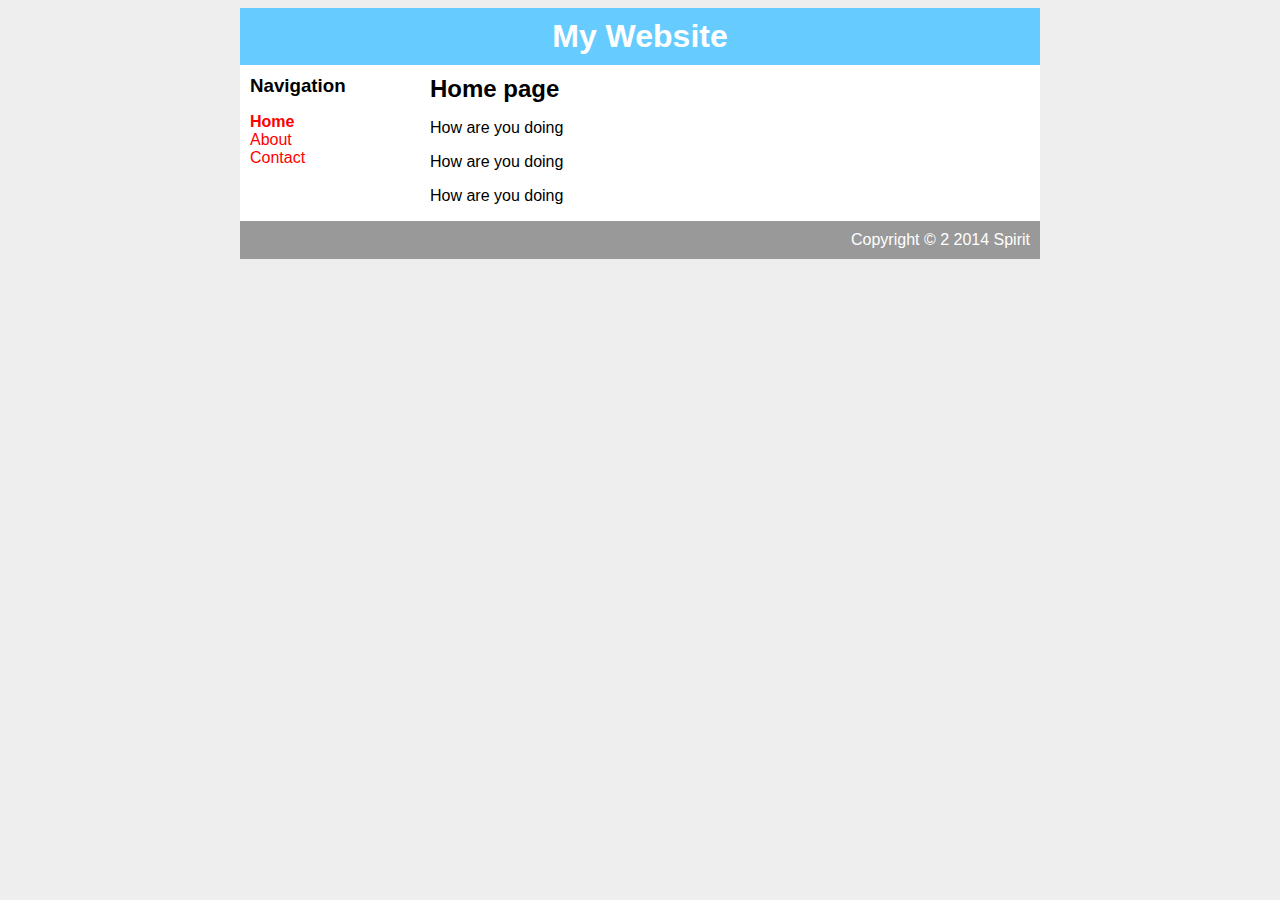
<file: index.html>
<html>
	<head>
		<title>My New Website</title>
		<link rel="stylesheet" type="text/css" href="style.css" />
	</head>
	<body>
		<div id="container">
			<div id="header">
				<h1>My Website</h1>
			</div>
			<div id="content">
				<div id="nav">
					<h3>Navigation</h3>
					<ul>
						<li><a class="selected" href="">Home</a></li>
            <li><a href="">About</a></li>
            <li><a href="">Contact</a></li>
				</div>
        <div id="main">
					<h2>Home page</h2>
					<p>How are you doing</p>
	        <p>How are you doing</p>
					<p>How are you doing</p>
				</div>
			</div>
			<div id="footer">
				Copyright  &copy; 2 2014 Spirit
			</div>
	</body>
</html>
</file>
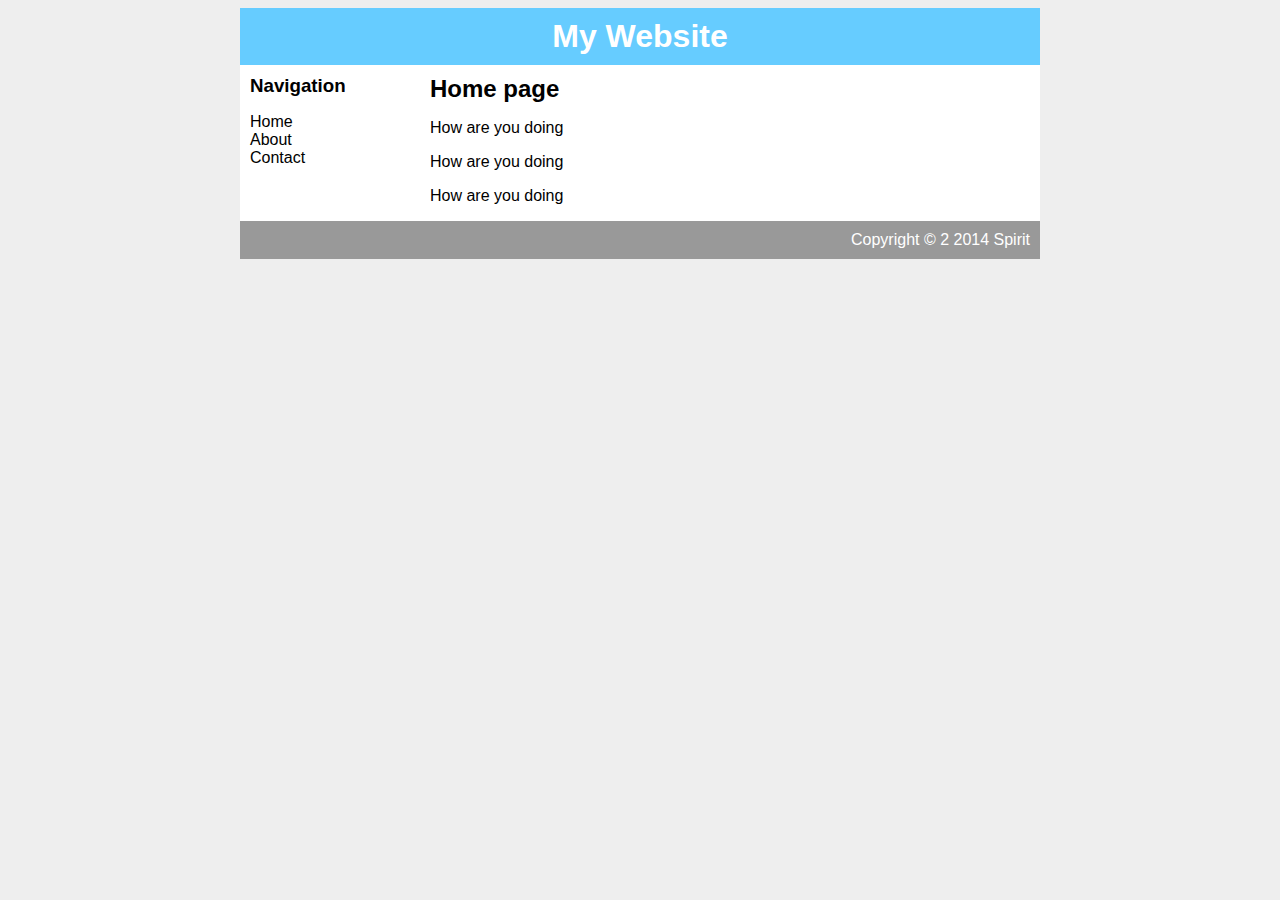
<file: index2.html>
<html>
	<head>
		<title>My Website</title>
		<link rel="stylesheet" type="text/css" href="style.css" />
	</head>
	<body>
                <div id="container">
			<div id="header">
				<h1>My Website</h1>

			</div>	
			<div id="content">		
				<div id="nav">	
					<h3>Navigation</h3>
					<ul>
						<li>Home</li>
                                                <li>About</li>
                                                <li>Contact</li>
	
				</div>

                                <div id="main">			
					<h2>Home page</h2>	
				<p>How are you doing</p>
                                <p>How are you doing</p>
				<p>How are you doing</p>
				</div>


			</div>	
			<div id="footer">
				Copyright  &copy; 2 2014 Spirit	
		
			</div>	
		

	</body>
</html>
</file>
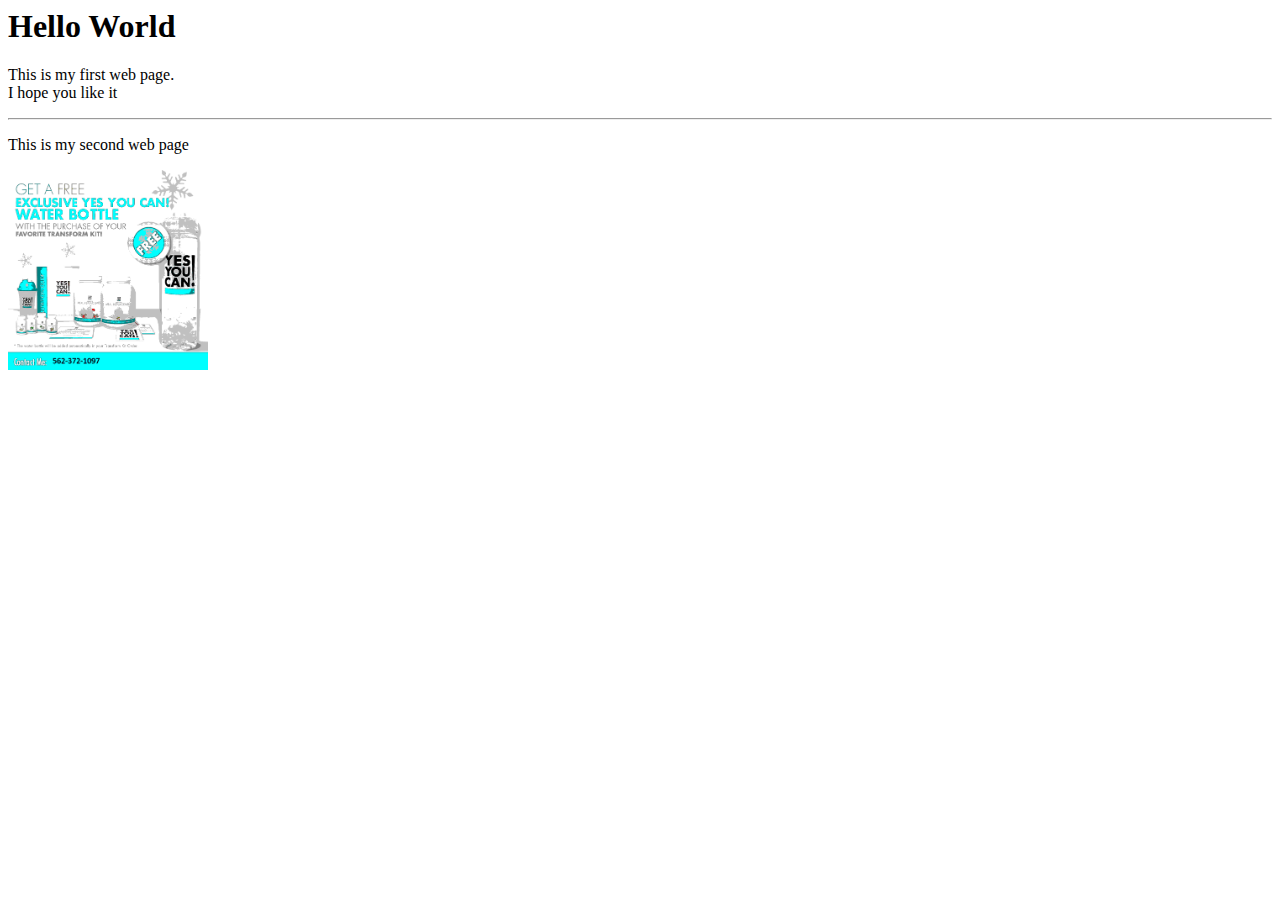
<file: webpage.html>
<html>
	<head>
		<title>Hello World</title>
		
	</head>
	<body>
		<h1>Hello World</h1>
		<p>This is my first web page. <br/> I hope you like it</p>
		<hr/>	
		<p>This is my second web page</p>

		<img src="image.bmp" width="200px"/>
	</body>
</html>
</file>
<file: style.css>
body {
	background-color: #EEE;
	font-family: helvetica, Arial, sans-serif;
}

#container {
	background-color: white;
	width: 800px;
	margin-left: auto;
	margin-right: auto;
	
}


#header {
	background-color: #66CCFF;
	color: white;
	text-align: center;
	padding: 10px;
}

a {
	text-decoration: none;	
	color: red;

}

h1, h2, h3 {	
	margin: 0;	
}


#content {
	padding: 10px;
}
 
#nav {
	width: 180px;
	float: left;
}

#nav ul {
	list-style-type: none;
	padding: 0;
}

#nav .selected {
        font-weight: bold;
	
	
}

#main {
	width: 600px;	
	float: right;
}

#footer {
	clear: both;
	padding: 10px;
	background-color: #999999;
	color: white;
	text-align:right;
}
</file>
